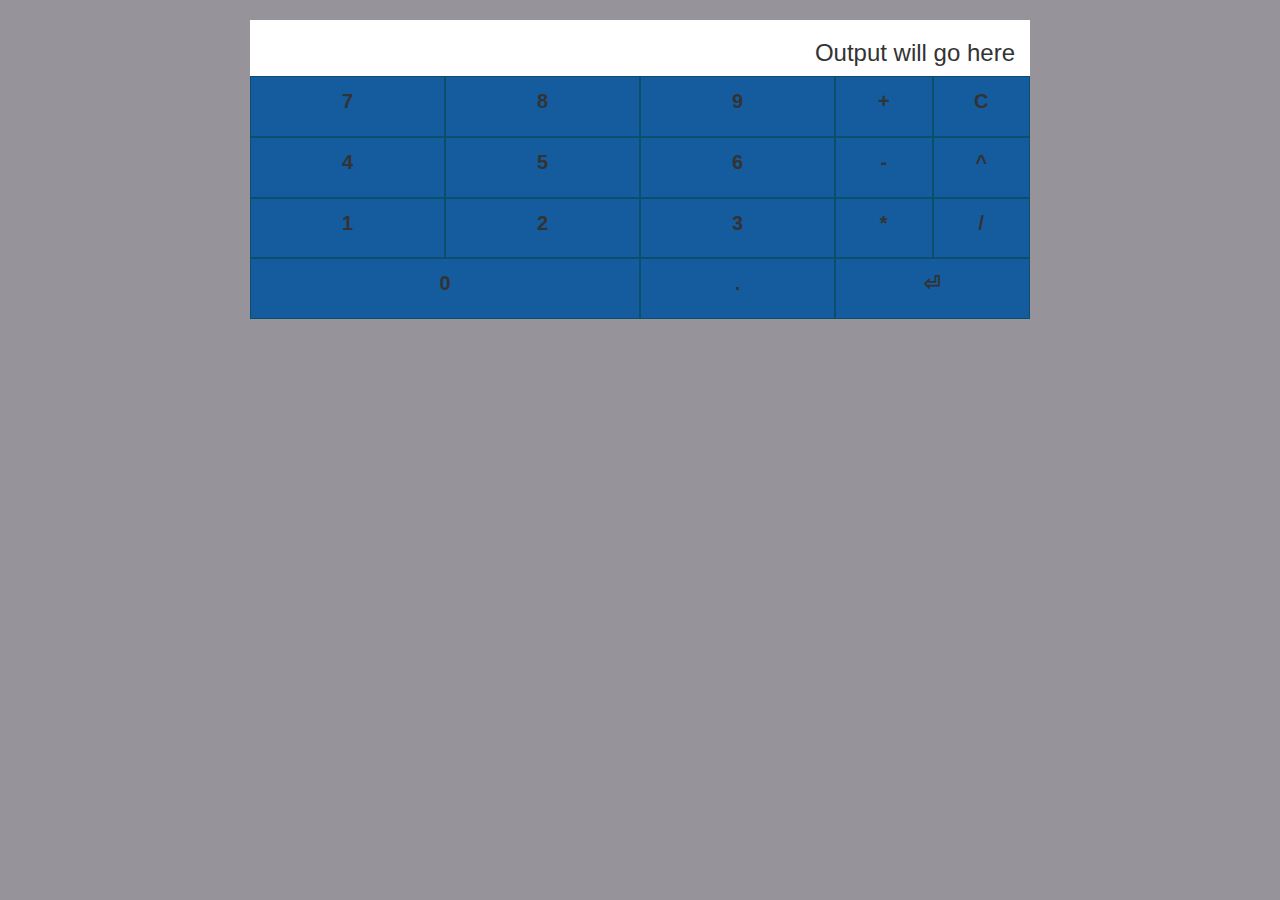
<file: calc/index.html>
<!DOCTYPE html>
<html lang="en">
  <head>
    <meta charset="utf-8">
    <meta http-equiv="X-UA-Compatible" content="IE=edge">
    <meta name="viewport" content="width=device-width, initial-scale=1">

    <title>Bootstrap 101 Template</title>
    <!--  Styles -->
    <link href="css/bootstrap.min.css" rel="stylesheet">
    <link rel="stylesheet" type="text/css" href="style.css">
  </head>
  <body>
    <div class="container" id="calc">
      <div class="row">
        <div class="col-xs-2 side"></div>
        <div id="output" class="col-xs-8"><h3>Output will go here</h3></div>
        <div class="col-xs-2 side"></div>
      </div>
      <div class="row">
        <div class="col-xs-2 side"></div>
        <div id="seven" class="item digit col-xs-2"><p>7</p></div>
        <div id="eight" class="item digit col-xs-2"><p>8</p></div>
        <div id="nine" class="item digit col-xs-2"><p>9</p></div>
        <div id="add" class="item col-xs-1"><p>+</p></div>
        <div id="clear" class="item col-xs-1"><p>C</p></div>
        <div class="col-xs-2 side"></div>
      </div>
      <div class="row">
        <div class="col-xs-2 side"></div>
        <div id="four" class="item digit col-xs-2"><p>4</p></div>
        <div id="five" class="item digit col-xs-2"><p>5</p></div>
        <div id="six" class="item digit col-xs-2"><p>6</p></div>
        <div id="subtract" class="item col-xs-1"><p>-</p></div>
        <div id="carot" class="item col-xs-1"><p>^</p></div>
        <div class="col-xs-2 side"></div>
      </div>
      <div class="row">
        <div class="col-xs-2 side"></div>
        <div id="one" class="item digit col-xs-2"><p>1</p></div>
        <div id="two" class="item digit col-xs-2"><p>2</p></div>
        <div id="three" class="item digit col-xs-2"><p>3</p></div>
        <div id="multiply" class="item col-xs-1"><p>*</p></div>
        <div id="divide" class="item col-xs-1"><p>/</p></div>
        <div class="col-xs-2 side"></div>
      </div>
      <div class="row">
        <div class="col-xs-2 side"></div>
        <div id="zero" class="item digit col-xs-4"><p>0</p></div>
        <div id="dot" class="item col-xs-2"><p>.</p></div>
        <div id="enter" class="item col-xs-2"><p>&#9166;</p></div>
        <div class="col-xs-2 side"></div>
      </div>

    <!-- SCRIPTS -->
    <script type="text/javascript" src="jquery-3.2.0.min.js"></script>
    <script src="script.js"></script>
    <!--  JQUERY Tester -->
    <!-- <script>$(function() { alert('hello') });</script> -->
    <script src="js/bootstrap.min.js"></script>
  </body>
</html>
</file>
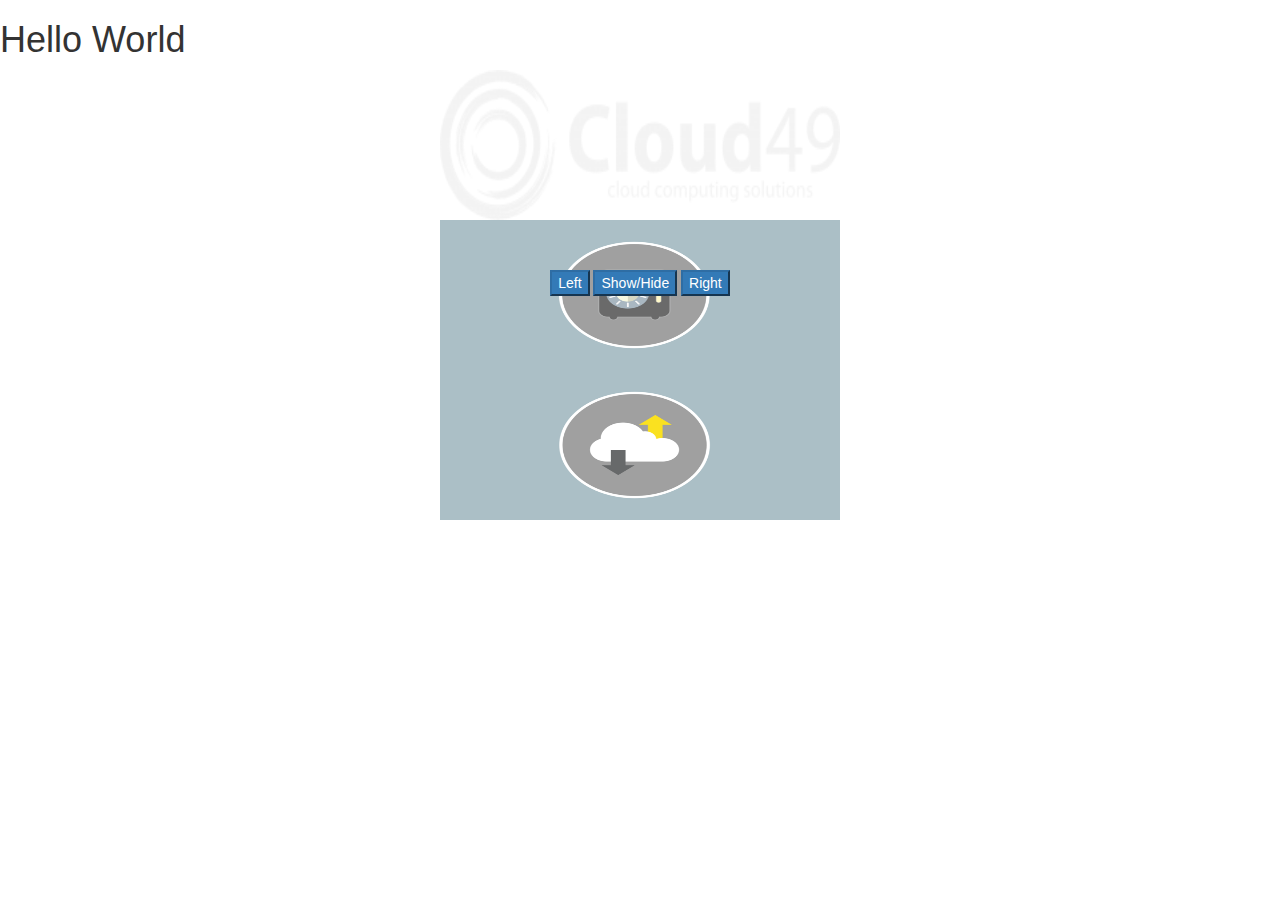
<file: slider/index.html>
<!DOCTYPE html>
<html>
  <head>
    <meta charset="utf-8">
    <title>Slider Example</title>
    <link rel="stylesheet" type="text/css" href="css/style.css">
    <link href="css/bootstrap.min.css" rel="stylesheet">
    <link rel="stylesheet" href="css/jquery-ui.css">
    <link rel="stylesheet" href="css/jquery-ui.structure.css">
    <link rel="stylesheet" href="css/jquery-ui.theme.css">

  </head>
  <body>

    <h1>Hello World</h1>
    <div class="fullwidth">
      <div class="container">
        <div class="row images">
          <img class="landscape" src="sources/c49.png" alt="cloud49 logo">
          <img class="landscape" src="sources/vault.png" alt="Vault">
          <img class="landscape" src="sources/cloudy.png" alt="cloudy">
        </div>
        <div class="row buttons">
          <button class="btn-primary" id="LEFT">Left</button>
          <button class="btn-primary" id="BLANK">Show/Hide</button>
          <button class="btn-primary" id="RIGHT">Right</button>
        </div>
      </div>
    </div>
    <!--  Scripts -->
    <script type="text/javascript" src="js/jquery-3.2.0.min.js"></script>
    <script src="js/main.js"></script>
    <script type="text/javascript" src="js/jquery-ui.js">

    </script>
    <script src="js/bootstrap.js"></script>
  </body>
</html>
</file>
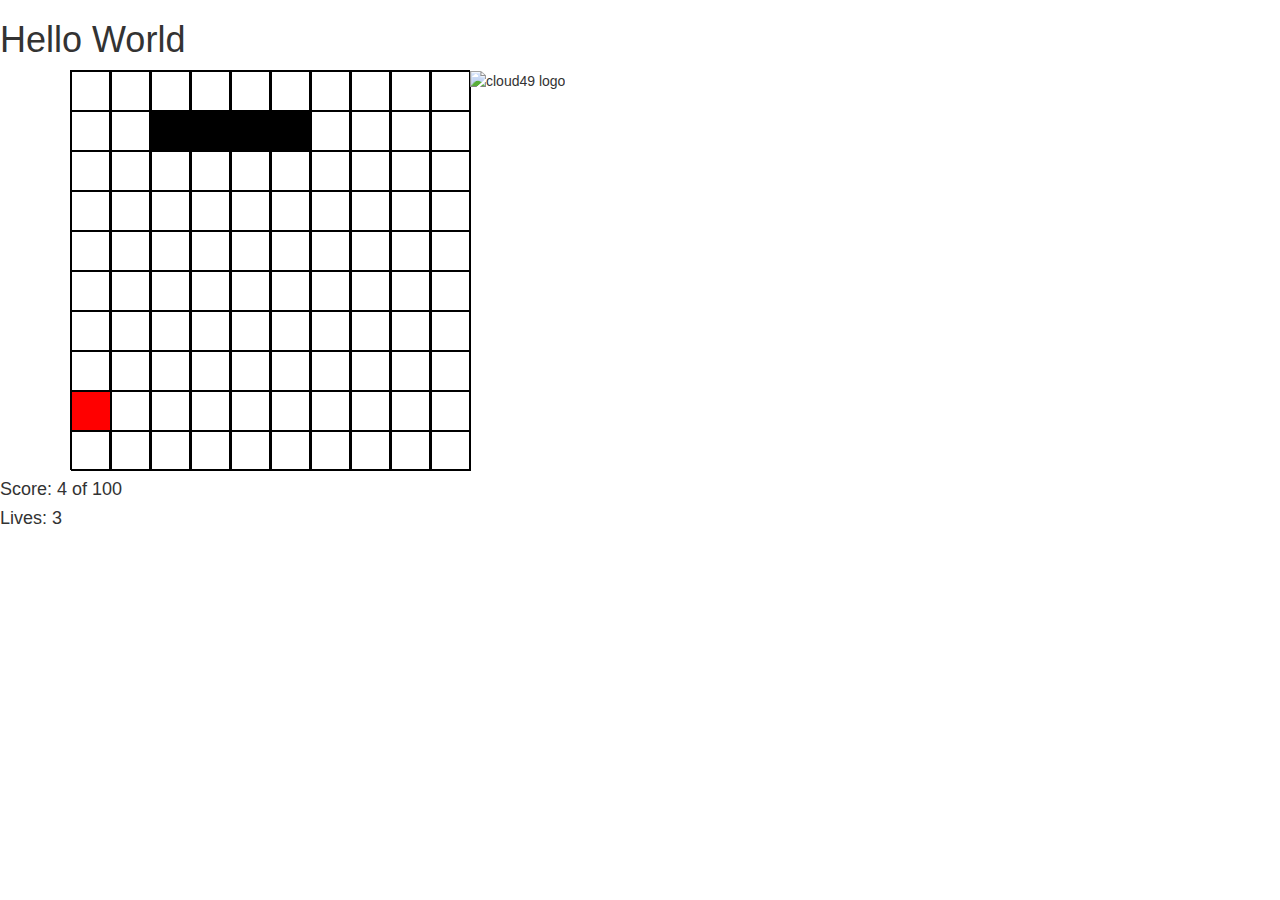
<file: snake/index.html>
<!DOCTYPE html>
<html>
  <head>
    <meta charset="utf-8">
    <title>Znake</title>
    <!--  Styles-->
    <link href="css/bootstrap.min.css" rel="stylesheet">
    <link rel="stylesheet" type="text/css" href="css/style.css">
  </head>
  <body>
    <h1>Hello World</h1>
    <div class="container">
      <img href="sources/c49.png" alt="cloud49 logo">
    </div>
    <div class="score">test</div>
    <div class="lives">test</div>
    <!--  Scripts-->
    <script type="text/javascript" src="js/jquery-3.2.0.min.js"></script>
    <script src="js/script.js"></script>
    <script src="js/bootstrap.js"></script>
  </body>
</html>
</file>
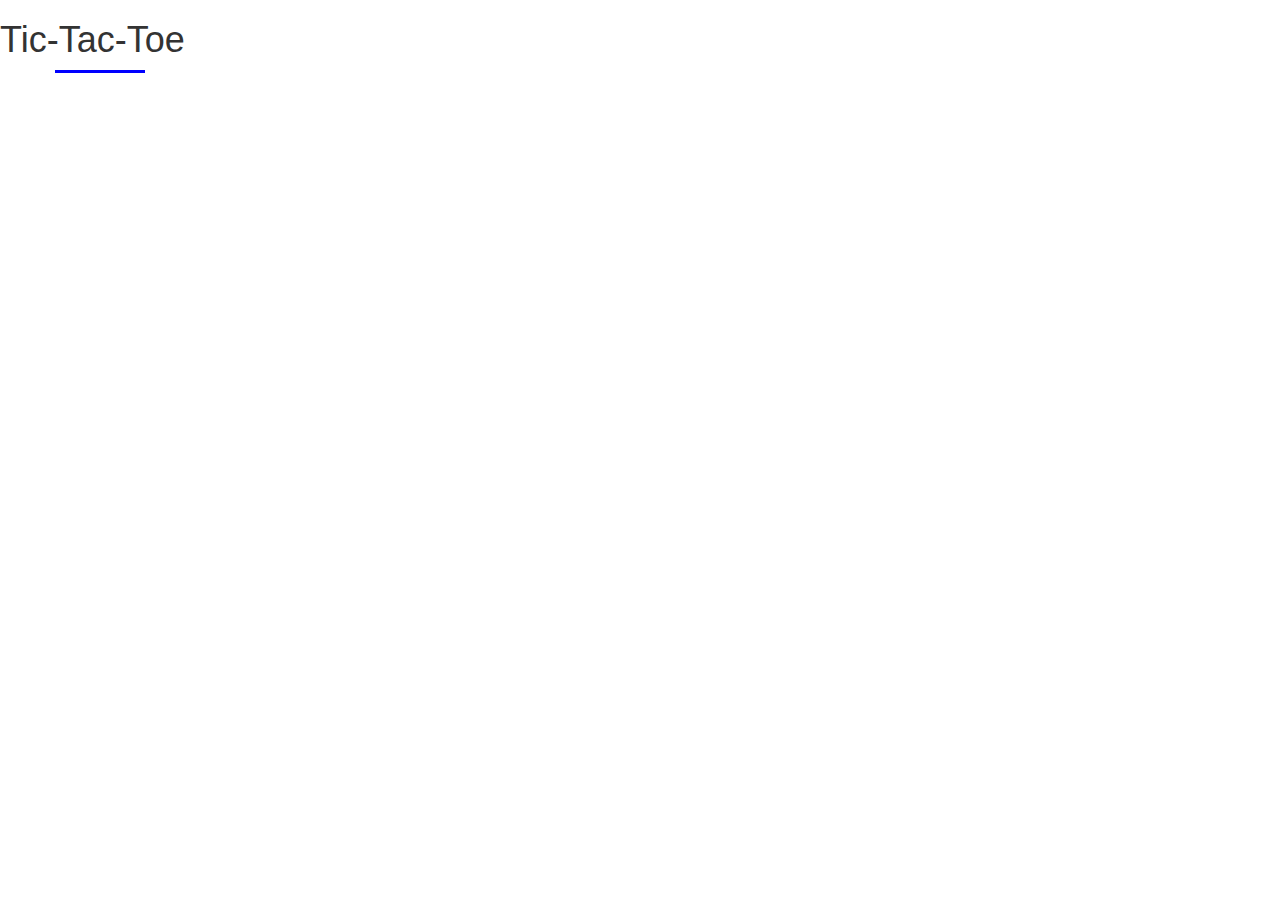
<file: tictac/index.html>
<!DOCTYPE html>
<html>
  <head>
    <meta charset="utf-8">
    <title>Tic-tac-toe</title>
    <link rel="stylesheet" type="text/css" href="css/style.css">
    <link href="css/bootstrap.min.css" rel="stylesheet">
    <link rel="stylesheet" href="css/jquery-ui.css">
    <link rel="stylesheet" href="css/jquery-ui.structure.css">
    <link rel="stylesheet" href="css/jquery-ui.theme.css">
  </head>
  <body>
    <h1>Tic-Tac-Toe</h1>
      <div class="container container-fluid">
        <div class="row">
          <div class="col-sm-2" id="A1"> </div>
          <div class="col-sm-2" id="A2"> </div>
          <div class="col-sm-2" id="A3"> </div>
        </div>
        <div class="row">
          <div class="col-sm-2" id="B1"> </div>
          <div class="col-sm-2" id="B2"> </div>
          <div class="col-sm-2" id="B3"> </div>
        </div>
        <div class="row">
          <div class="col-sm-2" id="C1"> </div>
          <div class="col-sm-2" id="C2"> </div>
          <div class="col-sm-2" id="C3"> </div>
        </div>
      </div>
    <!--  Scripts -->
    <script type="text/javascript" src="js/jquery-3.2.0.min.js"></script>
    <script src="js/main.js"></script>
    <script type="text/javascript" src="js/jquery-ui.js">

    </script>
    <script src="js/bootstrap.js"></script>
  </body>
</html>
</file>
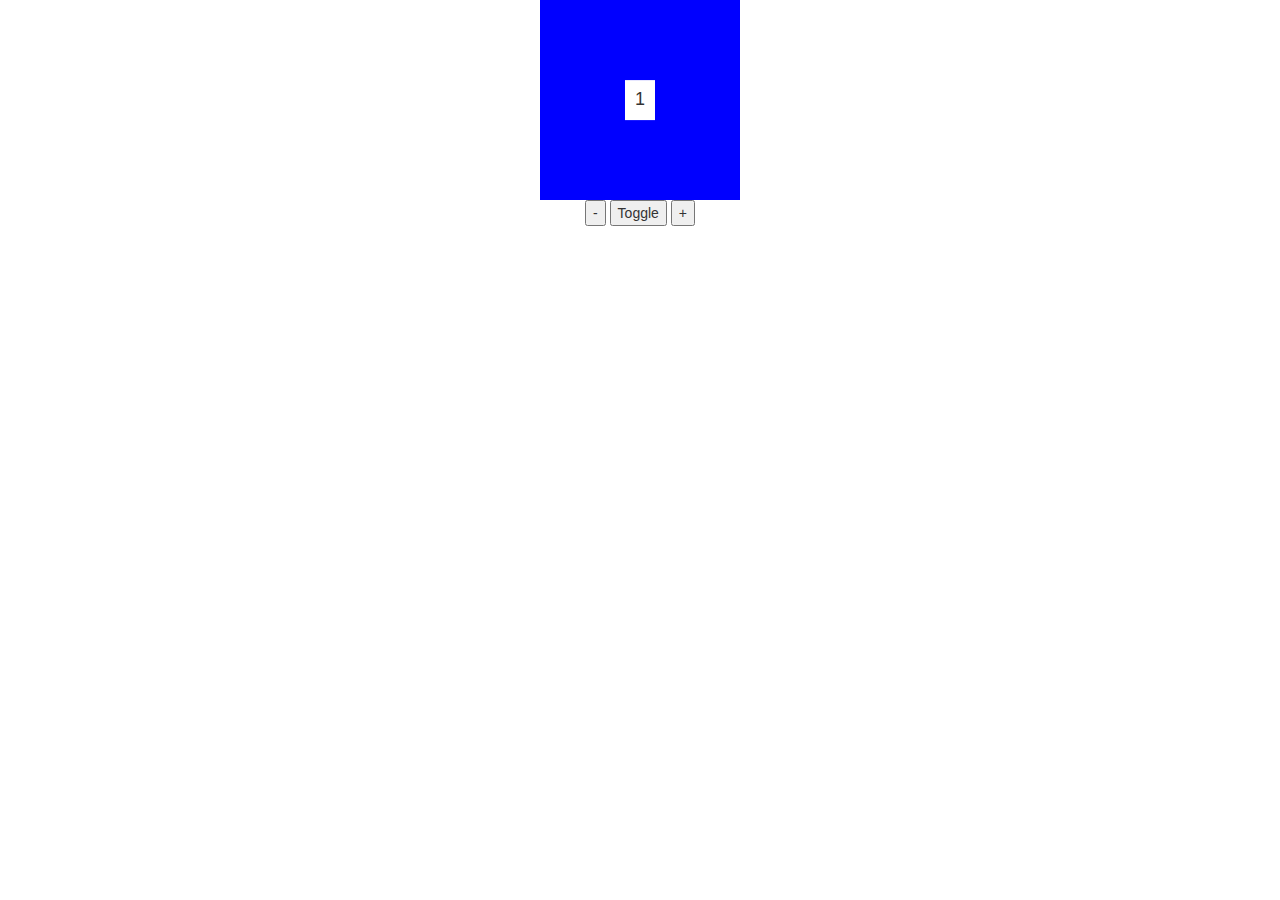
<file: slider/index2.html>
<!DOCTYPE html>
<html>
  <head>
    <meta charset="utf-8">
    <title>Slider Example</title>
    <!--  Styles -->
    <link rel="stylesheet" type="text/css" href="css/style2.css">
    <link href="css/bootstrap.min.css" rel="stylesheet">
    <link rel="stylesheet" href="css/jquery-ui.css">
    <link rel="stylesheet" href="css/jquery-ui.structure.css">
    <link rel="stylesheet" href="css/jquery-ui.theme.css">
  </head>
  <body>
    <div class="container" id="roller">
      <div><h4>1</h4></div>
      <div><h4>2</h4></div>
      <div><h4>3</h4></div>
      <div><h4>4</h4></div>
    </div>
    <div class="buttons">
      <button id="minus"> - </button>
      <button id="blank"> Toggle </button>
      <button id="plus"> + </button>
    </div>
    <!--  Scripts -->
    <script type="text/javascript" src="js/jquery-3.2.0.min.js"></script>
    <script src="js/main2.js"></script>
    <script type="text/javascript" src="js/jquery-ui.js"></script>
    <script src="js/bootstrap.js"></script>
  </body>
</html>
</file>
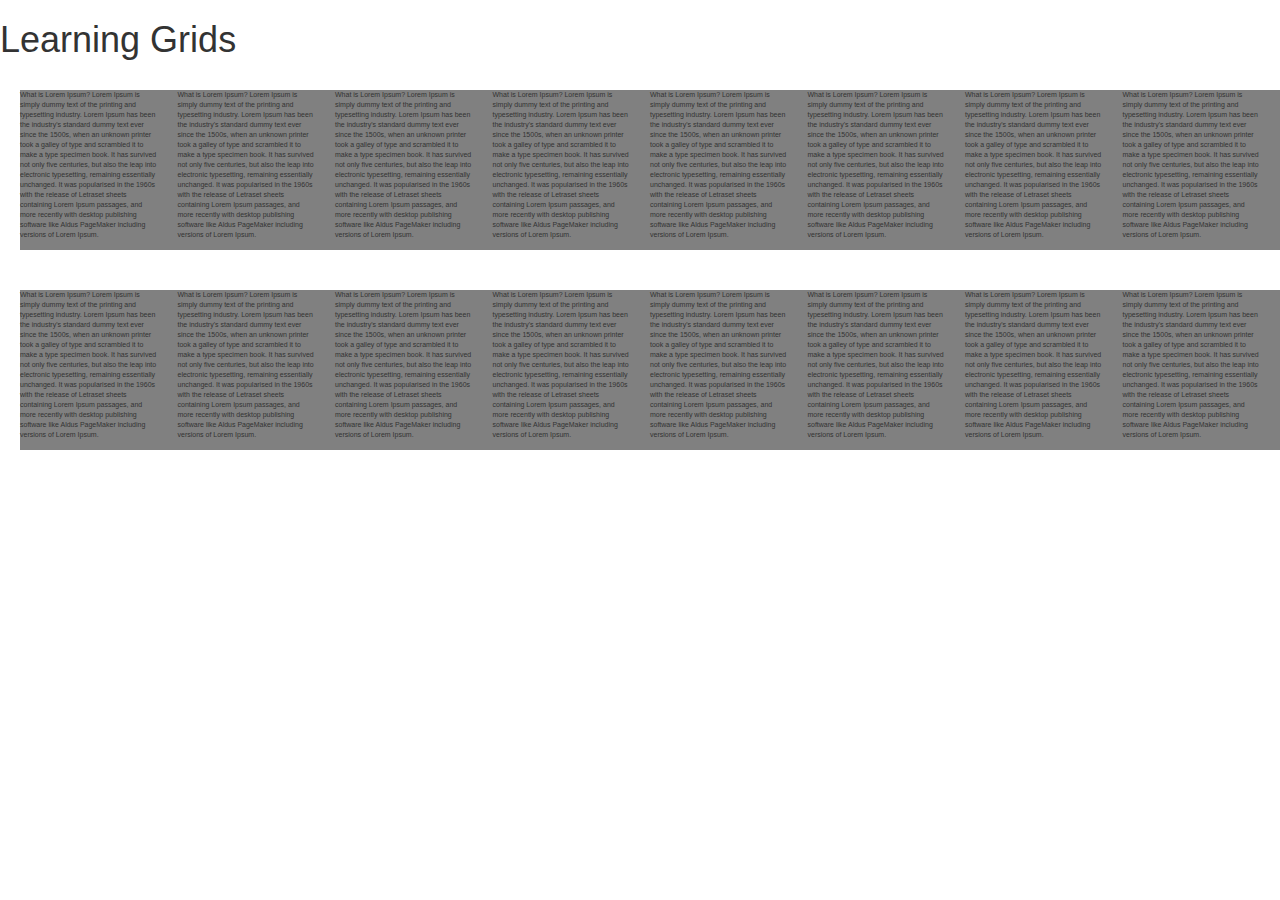
<file: tictac/Grid.html>
<!DOCTYPE html>
<html>
  <head>
    <meta charset="utf-8">
    <title>Tic-tac-toe</title>
    <link rel="stylesheet" type="text/css" href="css/stylegrid.css">
    <link href="css/bootstrap.min.css" rel="stylesheet">
    <link rel="stylesheet" href="css/jquery-ui.css">
    <link rel="stylesheet" href="css/jquery-ui.structure.css">
    <link rel="stylesheet" href="css/jquery-ui.theme.css">
  </head>
  <body>
    <h1>Learning Grids</h1>
    <div class="grid grid-pad">
      <!--  100% Width-->
      <div class="col-1-8"><p>What is Lorem Ipsum?
Lorem Ipsum is simply dummy text of the printing and typesetting industry. Lorem Ipsum has been the industry's standard dummy text ever since the 1500s, when an unknown printer took a galley of type and scrambled it to make a type specimen book. It has survived not only five centuries, but also the leap into electronic typesetting, remaining essentially unchanged. It was popularised in the 1960s with the release of Letraset sheets containing Lorem Ipsum passages, and more recently with desktop publishing software like Aldus PageMaker including versions of Lorem Ipsum.</p></div>
      <div class="col-1-8"><p>What is Lorem Ipsum?
Lorem Ipsum is simply dummy text of the printing and typesetting industry. Lorem Ipsum has been the industry's standard dummy text ever since the 1500s, when an unknown printer took a galley of type and scrambled it to make a type specimen book. It has survived not only five centuries, but also the leap into electronic typesetting, remaining essentially unchanged. It was popularised in the 1960s with the release of Letraset sheets containing Lorem Ipsum passages, and more recently with desktop publishing software like Aldus PageMaker including versions of Lorem Ipsum.</p></div>
      <div class="col-1-8"><p>What is Lorem Ipsum?
Lorem Ipsum is simply dummy text of the printing and typesetting industry. Lorem Ipsum has been the industry's standard dummy text ever since the 1500s, when an unknown printer took a galley of type and scrambled it to make a type specimen book. It has survived not only five centuries, but also the leap into electronic typesetting, remaining essentially unchanged. It was popularised in the 1960s with the release of Letraset sheets containing Lorem Ipsum passages, and more recently with desktop publishing software like Aldus PageMaker including versions of Lorem Ipsum.</p></div>
      <div class="col-1-8"><p>What is Lorem Ipsum?
Lorem Ipsum is simply dummy text of the printing and typesetting industry. Lorem Ipsum has been the industry's standard dummy text ever since the 1500s, when an unknown printer took a galley of type and scrambled it to make a type specimen book. It has survived not only five centuries, but also the leap into electronic typesetting, remaining essentially unchanged. It was popularised in the 1960s with the release of Letraset sheets containing Lorem Ipsum passages, and more recently with desktop publishing software like Aldus PageMaker including versions of Lorem Ipsum.</p></div>
      <div class="col-1-8"><p>What is Lorem Ipsum?
Lorem Ipsum is simply dummy text of the printing and typesetting industry. Lorem Ipsum has been the industry's standard dummy text ever since the 1500s, when an unknown printer took a galley of type and scrambled it to make a type specimen book. It has survived not only five centuries, but also the leap into electronic typesetting, remaining essentially unchanged. It was popularised in the 1960s with the release of Letraset sheets containing Lorem Ipsum passages, and more recently with desktop publishing software like Aldus PageMaker including versions of Lorem Ipsum.</p></div>
      <div class="col-1-8"><p>What is Lorem Ipsum?
Lorem Ipsum is simply dummy text of the printing and typesetting industry. Lorem Ipsum has been the industry's standard dummy text ever since the 1500s, when an unknown printer took a galley of type and scrambled it to make a type specimen book. It has survived not only five centuries, but also the leap into electronic typesetting, remaining essentially unchanged. It was popularised in the 1960s with the release of Letraset sheets containing Lorem Ipsum passages, and more recently with desktop publishing software like Aldus PageMaker including versions of Lorem Ipsum.</p></div>
      <div class="col-1-8"><p>What is Lorem Ipsum?
Lorem Ipsum is simply dummy text of the printing and typesetting industry. Lorem Ipsum has been the industry's standard dummy text ever since the 1500s, when an unknown printer took a galley of type and scrambled it to make a type specimen book. It has survived not only five centuries, but also the leap into electronic typesetting, remaining essentially unchanged. It was popularised in the 1960s with the release of Letraset sheets containing Lorem Ipsum passages, and more recently with desktop publishing software like Aldus PageMaker including versions of Lorem Ipsum.</p></div>
      <div class="col-1-8"><p>What is Lorem Ipsum?
Lorem Ipsum is simply dummy text of the printing and typesetting industry. Lorem Ipsum has been the industry's standard dummy text ever since the 1500s, when an unknown printer took a galley of type and scrambled it to make a type specimen book. It has survived not only five centuries, but also the leap into electronic typesetting, remaining essentially unchanged. It was popularised in the 1960s with the release of Letraset sheets containing Lorem Ipsum passages, and more recently with desktop publishing software like Aldus PageMaker including versions of Lorem Ipsum.</p></div>
    </div>
    <div class="grid grid-pad">
      <div class="col-1-8"><p>What is Lorem Ipsum?
Lorem Ipsum is simply dummy text of the printing and typesetting industry. Lorem Ipsum has been the industry's standard dummy text ever since the 1500s, when an unknown printer took a galley of type and scrambled it to make a type specimen book. It has survived not only five centuries, but also the leap into electronic typesetting, remaining essentially unchanged. It was popularised in the 1960s with the release of Letraset sheets containing Lorem Ipsum passages, and more recently with desktop publishing software like Aldus PageMaker including versions of Lorem Ipsum.</p></div>
      <div class="col-1-8"><p>What is Lorem Ipsum?
Lorem Ipsum is simply dummy text of the printing and typesetting industry. Lorem Ipsum has been the industry's standard dummy text ever since the 1500s, when an unknown printer took a galley of type and scrambled it to make a type specimen book. It has survived not only five centuries, but also the leap into electronic typesetting, remaining essentially unchanged. It was popularised in the 1960s with the release of Letraset sheets containing Lorem Ipsum passages, and more recently with desktop publishing software like Aldus PageMaker including versions of Lorem Ipsum.</p></div>
      <div class="col-1-8"><p>What is Lorem Ipsum?
Lorem Ipsum is simply dummy text of the printing and typesetting industry. Lorem Ipsum has been the industry's standard dummy text ever since the 1500s, when an unknown printer took a galley of type and scrambled it to make a type specimen book. It has survived not only five centuries, but also the leap into electronic typesetting, remaining essentially unchanged. It was popularised in the 1960s with the release of Letraset sheets containing Lorem Ipsum passages, and more recently with desktop publishing software like Aldus PageMaker including versions of Lorem Ipsum.</p></div>
      <div class="col-1-8"><p>What is Lorem Ipsum?
Lorem Ipsum is simply dummy text of the printing and typesetting industry. Lorem Ipsum has been the industry's standard dummy text ever since the 1500s, when an unknown printer took a galley of type and scrambled it to make a type specimen book. It has survived not only five centuries, but also the leap into electronic typesetting, remaining essentially unchanged. It was popularised in the 1960s with the release of Letraset sheets containing Lorem Ipsum passages, and more recently with desktop publishing software like Aldus PageMaker including versions of Lorem Ipsum.</p></div>
      <div class="col-1-8"><p>What is Lorem Ipsum?
Lorem Ipsum is simply dummy text of the printing and typesetting industry. Lorem Ipsum has been the industry's standard dummy text ever since the 1500s, when an unknown printer took a galley of type and scrambled it to make a type specimen book. It has survived not only five centuries, but also the leap into electronic typesetting, remaining essentially unchanged. It was popularised in the 1960s with the release of Letraset sheets containing Lorem Ipsum passages, and more recently with desktop publishing software like Aldus PageMaker including versions of Lorem Ipsum.</p></div>
      <div class="col-1-8"><p>What is Lorem Ipsum?
Lorem Ipsum is simply dummy text of the printing and typesetting industry. Lorem Ipsum has been the industry's standard dummy text ever since the 1500s, when an unknown printer took a galley of type and scrambled it to make a type specimen book. It has survived not only five centuries, but also the leap into electronic typesetting, remaining essentially unchanged. It was popularised in the 1960s with the release of Letraset sheets containing Lorem Ipsum passages, and more recently with desktop publishing software like Aldus PageMaker including versions of Lorem Ipsum.</p></div>
      <div class="col-1-8"><p>What is Lorem Ipsum?
Lorem Ipsum is simply dummy text of the printing and typesetting industry. Lorem Ipsum has been the industry's standard dummy text ever since the 1500s, when an unknown printer took a galley of type and scrambled it to make a type specimen book. It has survived not only five centuries, but also the leap into electronic typesetting, remaining essentially unchanged. It was popularised in the 1960s with the release of Letraset sheets containing Lorem Ipsum passages, and more recently with desktop publishing software like Aldus PageMaker including versions of Lorem Ipsum.</p></div>
      <div class="col-1-8"><p>What is Lorem Ipsum?
Lorem Ipsum is simply dummy text of the printing and typesetting industry. Lorem Ipsum has been the industry's standard dummy text ever since the 1500s, when an unknown printer took a galley of type and scrambled it to make a type specimen book. It has survived not only five centuries, but also the leap into electronic typesetting, remaining essentially unchanged. It was popularised in the 1960s with the release of Letraset sheets containing Lorem Ipsum passages, and more recently with desktop publishing software like Aldus PageMaker including versions of Lorem Ipsum.</p></div>
    </div>
    </div>


    <!--  Scripts -->
    <script type="text/javascript" src="js/jquery-3.2.0.min.js"></script>
    <script src="js/main.js"></script>
    <script type="text/javascript" src="js/jquery-ui.js">

    </script>
    <script src="js/bootstrap.js"></script>
  </body>
</html>
</file>
<file: calc/style.css>
div {
  display: block;
  margin: 0 auto;

}
body{
  width 100%;
  height: 100%;
  background-color: #96939B;
}
.container {
  margin-top: 20px;
}
.item {
    padding: 10px;
    font-size: 20px;
    font-weight: bold;
    text-align: center;
    background: #145C9E;
    transition: .5s;
    border:1px solid #0B4F6C;
}
.item:hover {
  background: #364156;
  color: white;
  transition: .5s;
}
#output {
  background-color: white;
  text-align: right;
}
</file>
<file: slider/css/style.css>
div.fullwidth {
  width: 100%;
}
div.container {
  height: 400px;
  width: 400px;
}
.images {
  height :200px;
}
.hide {
    display: none;
}
/*
.show {
  display: inline-block;
  height : 100%;
  width : 100%;
}*/
.portrait {
    height: 400px;
    width: 150px;
}
.landscape {
    height: 150px;
    width: 400px;
}
.square {
    height: 400px;
    width: 400px;
}
.buttons {
  text-align: center;
}
</file>
<file: snake/css/style.css>
* {
  padding: 0;
  margin: 0;
}
.canvas {
  background: #eee;
  display: block;
  margin: 0 auto;
}

div.column{
    float: left;
    width: 40px;
    height: 400px;
    border: 1px solid black;
}

div.column div{
    width: 40px;
    height: 40px;
    border: 1px solid black;
}
.apple{
  background:red;
}
.fill{
  background:black;
}
.container{
}
</file>
<file: tictac/css/style.css>
/*div.container div div {
  padding: 100px 100px 100px 100px;
  background: blue;
  float: left;
  margin: 10px;
}*/
div.container div div {
  background: blue;
}

.row {
    display: table;
}

[class*="col-"] {
    float: none;
    display: table-cell;
    vertical-align: top;
}
</file>
<file: slider/css/style2.css>
div.container {
  display:block;
  height: 200px;
  width: 200px;
  background: blue;
}
div.container div {
  position: relative;
  float: left;
  top: 50%;
  left: 50%;
  transform: translate(-50%, -50%);
  background: white;
  padding: 0 10px 0 10px;
}
div.container:first-child{
  z-index: 10;
}
div.container:not(:first-child) {
    display: none;
}
div.buttons {
  text-align: center;
}
</file>
<file: tictac/css/stylegrid.css>
*, *:after, *:before {
  -webkit-box-sizing: border-box;
  -moz-box-sizing: border-box;
  box-sizing: border-box;
}

[class*='col-'] {
  float: left;
  padding-right: 20px;
  font-size: 7px;
  background: grey;
}

[class*='col-']:last-of-type {
  padding-right: 0;
}

.col-2-3 {
  width: 66.66%;
}
.col-1-3 {
  width: 33.33%;
}
.grid:after {
  content: "";
  display: table;
  clear: both;
}

.grid-pad {
  padding: 20px 0 20px 20px;
}
.grid-pad > [class*='col-']:last-of-type {
  padding-right: 20px;
}
.col-1-2 {
  width: 50%;
}
.col-1-4 {
  width: 25%;
}
.col-1-8 {
  width: 12.5%;
}
</file>
